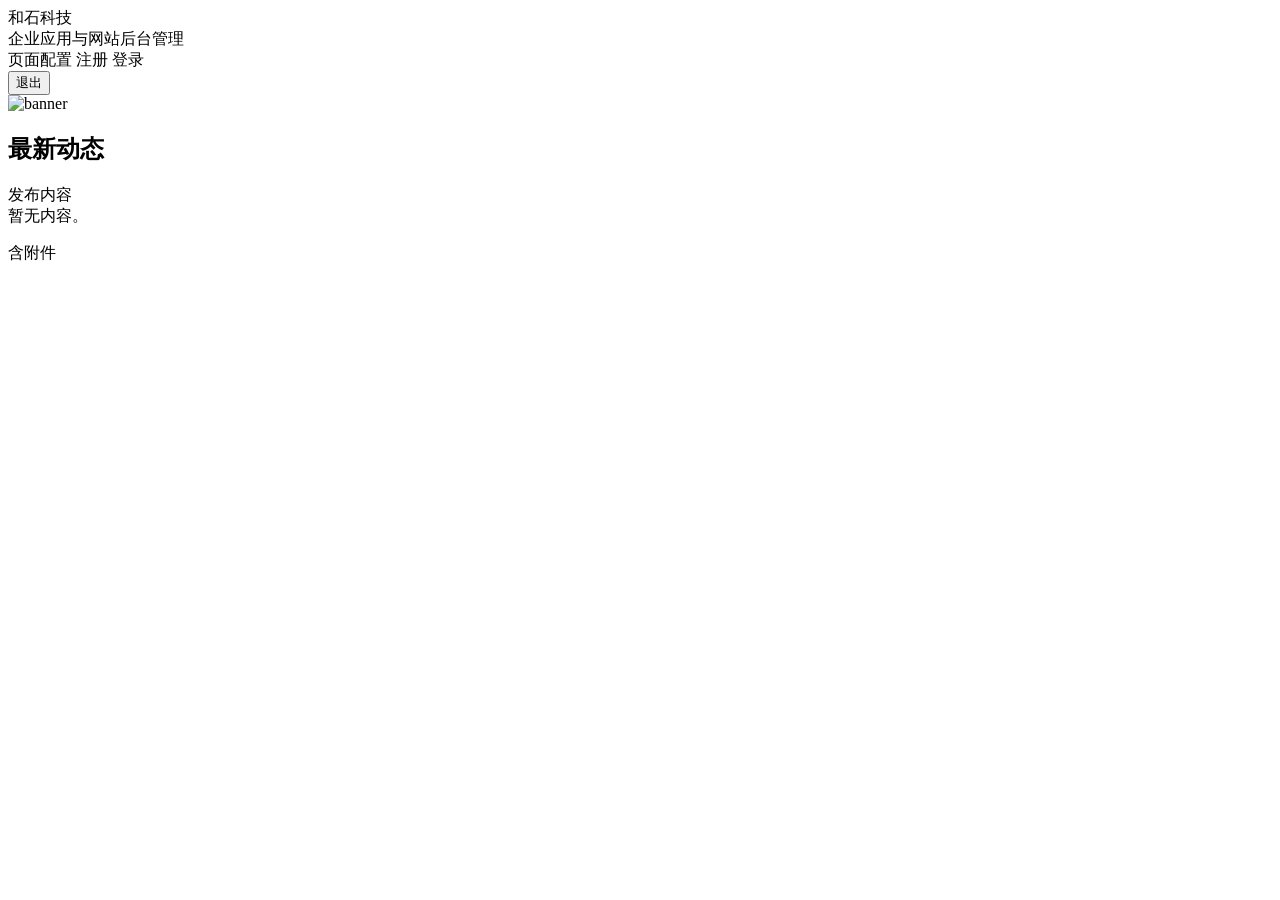
<file: src/main/resources/templates/index.html>
<!DOCTYPE html>
<html lang="zh-CN" xmlns:th="http://www.thymeleaf.org">
<head>
    <meta charset="UTF-8">
    <meta name="viewport" content="width=device-width, initial-scale=1.0">
    <title>和石科技</title>
    <link rel="stylesheet" th:href="@{/css/style.css}">
</head>
<body>
<div class="shell">
    <header class="nav simple-nav">
        <div>
            <div class="brand">和石科技</div>
            <div class="brand-sub">企业应用与网站后台管理</div>
        </div>
        <div class="nav-actions">
            <a th:each="m : ${navMenus}"
               th:href="${m.resolvedUrl}"
               th:attr="target=${m.openInNewWindow ? '_blank' : null},rel=${m.openInNewWindow ? 'noopener noreferrer' : null}"
               th:text="${m.menuName}"></a>
                        <a th:if="${adminUser}" th:href="@{/admin/visual-pages}">页面配置</a>
            <a th:unless="${authenticated}" th:href="@{/register}">注册</a>
            <a th:unless="${authenticated}" th:href="@{/login}">登录</a>
            <form th:if="${authenticated}" th:action="@{/logout}" method="post">
                <button class="link-button" type="submit">退出</button>
            </form>
        </div>
    </header>

    <section class="card simple-hero"
             th:classappend="${homePageConfig.layoutMode.name() == 'CARD'} ? ' layout-card' : (${homePageConfig.layoutMode.name() == 'COMPACT'} ? ' layout-compact' : '')">
        <div th:if="${homePageConfig.bannerImageUrl != null and !#strings.isEmpty(homePageConfig.bannerImageUrl)}" class="hero-banner">
            <img th:src="${homePageConfig.bannerImageUrl}" alt="banner">
        </div>
        <h1 th:text="${homePageConfig.heroTitle != null and !#strings.isEmpty(homePageConfig.heroTitle) ? homePageConfig.heroTitle : '企业官网与后台管理，一套系统完成'}"></h1>
        <p class="lead" th:text="${homePageConfig.heroSubtitle != null and !#strings.isEmpty(homePageConfig.heroSubtitle) ? homePageConfig.heroSubtitle : '支持用户分级、页面权限配置、内容发布与运营管理。'}"></p>
        <div class="hero-actions">
            <a class="primary button-link"
               th:text="${homePageConfig.heroPrimaryButtonText != null and !#strings.isEmpty(homePageConfig.heroPrimaryButtonText) ? homePageConfig.heroPrimaryButtonText : '查看解决方案'}"
               th:href="@{${homePageConfig.heroPrimaryButtonLink != null and !#strings.isEmpty(homePageConfig.heroPrimaryButtonLink) ? homePageConfig.heroPrimaryButtonLink : '/solutions'}}"></a>
            <a class="secondary button-link"
               th:text="${homePageConfig.heroSecondaryButtonText != null and !#strings.isEmpty(homePageConfig.heroSecondaryButtonText) ? homePageConfig.heroSecondaryButtonText : '查看案例'}"
               th:href="@{${homePageConfig.heroSecondaryButtonLink != null and !#strings.isEmpty(homePageConfig.heroSecondaryButtonLink) ? homePageConfig.heroSecondaryButtonLink : '/cases'}}"></a>
        </div>
    </section>

    <section class="grid three compact-grid">
        <div class="metric" th:each="m : ${homeModules}" th:if="${m.enabled}">
            <strong th:text="${m.title}"></strong>
            <span th:text="${m.content}"></span>
            <a th:if="${m.buttonLink != null and !#strings.isEmpty(m.buttonLink)}"
               class="text-link" th:href="@{${m.buttonLink}}"
               th:text="${m.buttonText != null and !#strings.isEmpty(m.buttonText) ? m.buttonText : '查看'}"></a>
        </div>
    </section>

    <section class="card newsroom">
        <div class="section-head">
            <h2>最新动态</h2>
            <a class="secondary button-link" th:if="${canAccessArticleCreate}" th:href="@{/articles/new}">发布内容</a>
        </div>
        <div class="empty" th:if="${articles.isEmpty()}">暂无内容。</div>
        <div class="article-list" th:unless="${articles.isEmpty()}">
            <a class="article-item" th:each="article : ${articles}" th:href="@{'/articles/' + ${article.id}}">
                <div class="article-top">
                    <strong th:text="${article.title}"></strong>
                    <span th:text="${#temporals.format(article.createdAt, 'yyyy-MM-dd HH:mm')}"></span>
                </div>
                <p th:text="${#strings.abbreviate(article.content, 120)}"></p>
                <div class="article-meta">
                    <span th:text="${article.author.displayName}"></span>
                    <span th:if="${article.attachmentPath != null}">含附件</span>
                </div>
            </a>
        </div>
    </section>
</div>
</body>
</html>
</file>
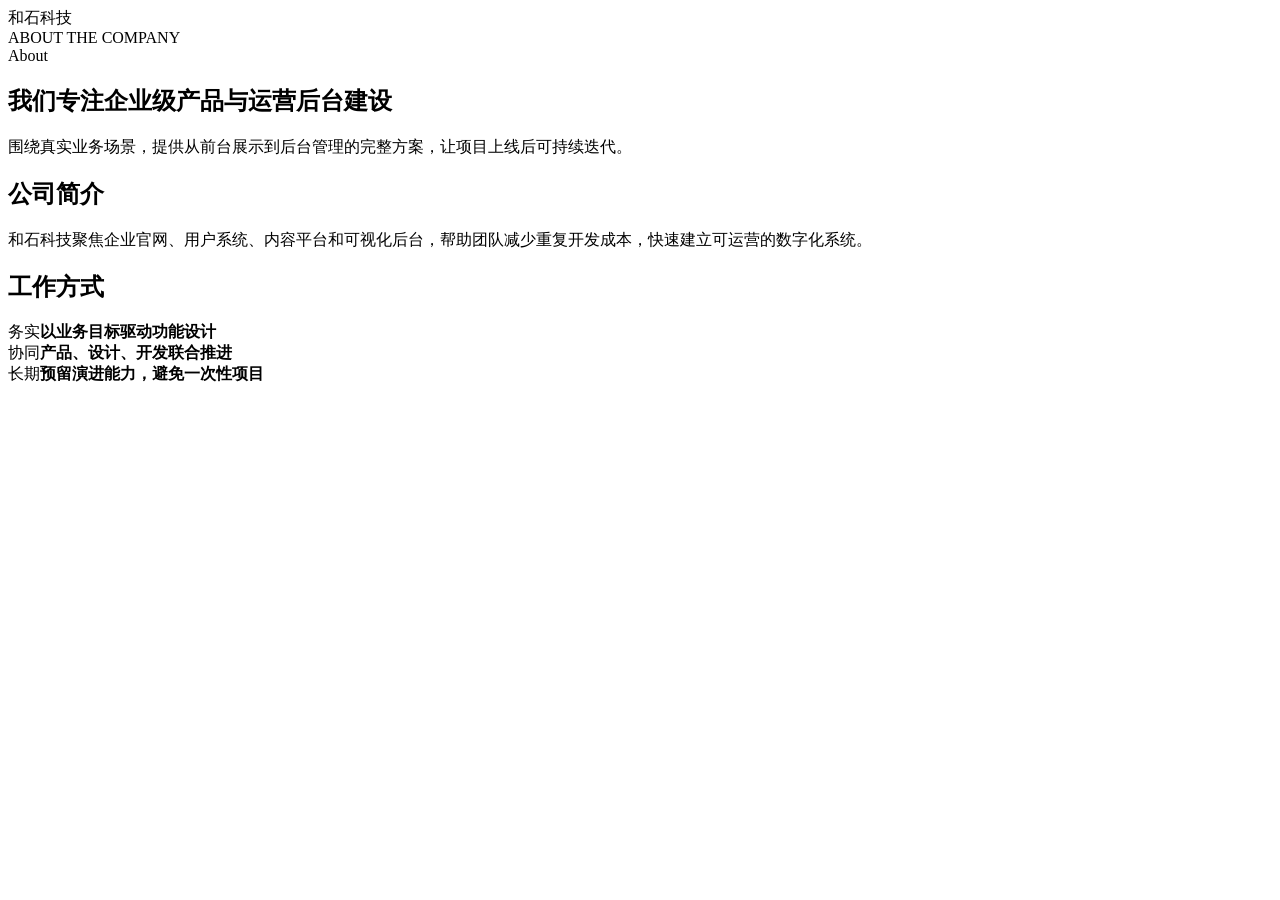
<file: src/main/resources/templates/about.html>
<!DOCTYPE html>
<html lang="zh-CN" xmlns:th="http://www.thymeleaf.org">
<head>
    <meta charset="UTF-8">
    <meta name="viewport" content="width=device-width, initial-scale=1.0">
    <title>关于我们 - 和石科技</title>
    <link rel="stylesheet" th:href="@{/css/style.css}">
</head>
<body>
<div class="page-glow page-glow-one"></div>
<div class="page-glow page-glow-two"></div>
<div class="shell">
    <header class="nav">
        <div>
            <div class="brand">和石科技</div>
            <div class="brand-sub">ABOUT THE COMPANY</div>
        </div>
        <div class="nav-actions">
            <a th:each="m : ${navMenus}"
               th:href="${m.resolvedUrl}"
               th:attr="target=${m.openInNewWindow ? '_blank' : null},rel=${m.openInNewWindow ? 'noopener noreferrer' : null}"
               th:text="${m.menuName}"></a>
        </div>
    </header>

    <section class="page-hero">
        <div class="eyebrow">About</div>
        <h1 th:text="${currentPageConfig != null and currentPageConfig.heroTitle != null and !#strings.isEmpty(currentPageConfig.heroTitle) ? currentPageConfig.heroTitle : '我们专注企业级产品与运营后台建设'}">我们专注企业级产品与运营后台建设</h1>
        <p class="lead" th:text="${currentPageConfig != null and currentPageConfig.heroSubtitle != null and !#strings.isEmpty(currentPageConfig.heroSubtitle) ? currentPageConfig.heroSubtitle : '围绕真实业务场景，提供从前台展示到后台管理的完整方案，让项目上线后可持续迭代。'}">围绕真实业务场景，提供从前台展示到后台管理的完整方案，让项目上线后可持续迭代。</p>
    </section>

    <section class="grid two">
        <div class="card">
            <h2>公司简介</h2>
            <p class="copy">和石科技聚焦企业官网、用户系统、内容平台和可视化后台，帮助团队减少重复开发成本，快速建立可运营的数字化系统。</p>
        </div>
        <div class="card">
            <h2>工作方式</h2>
            <div class="list feature-list">
                <div><span>务实</span><strong>以业务目标驱动功能设计</strong></div>
                <div><span>协同</span><strong>产品、设计、开发联合推进</strong></div>
                <div><span>长期</span><strong>预留演进能力，避免一次性项目</strong></div>
            </div>
        </div>
    </section>
</div>
</body>
</html>
</file>
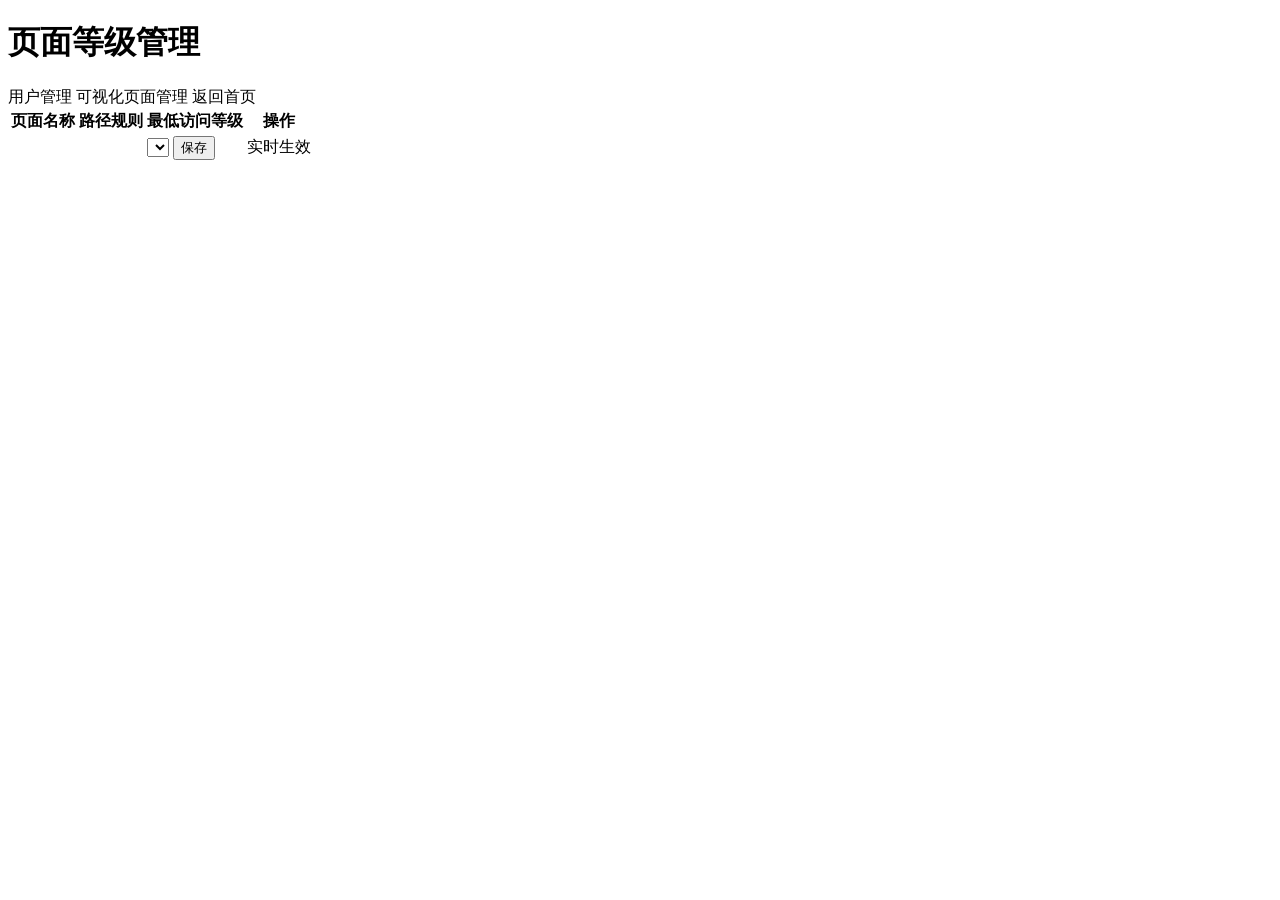
<file: src/main/resources/templates/admin-page-permissions.html>
<!DOCTYPE html>
<html lang="zh-CN" xmlns:th="http://www.thymeleaf.org">
<head>
    <meta charset="UTF-8">
    <meta name="viewport" content="width=device-width, initial-scale=1.0">
    <title>页面等级管理</title>
    <link rel="stylesheet" th:href="@{/css/style.css}">
</head>
<body>
<div class="shell">
    <div class="card">
        <div class="section-head">
            <h1>页面等级管理</h1>
            <div>
                <a class="text-link" th:href="@{/admin/visual-pages(tab='permission')}">用户管理</a>
                <a class="text-link" th:href="@{/admin/visual-pages}">可视化页面管理</a>
                <a class="text-link" th:href="@{/}">返回首页</a>
            </div>
        </div>
        <div class="admin-list-wrap">
            <table class="admin-list-table">
                <thead>
                <tr>
                    <th>页面名称</th>
                    <th>路径规则</th>
                    <th>最低访问等级</th>
                    <th>操作</th>
                </tr>
                </thead>
                <tbody>
                <tr th:each="page : ${pages}">
                    <td th:text="${page.pageName}"></td>
                    <td><code th:text="${page.pathPattern}"></code></td>
                    <td>
                        <form class="admin-inline-form" th:action="@{'/admin/page-permissions/' + ${page.id}}" method="post">
                            <select name="requiredLevel">
                                <option th:each="level : ${allLevels}"
                                        th:value="${level.name()}"
                                        th:selected="${level == page.requiredLevel}"
                                        th:text="${level.name() + ' - ' + level.label}">
                                </option>
                            </select>
                            <button class="primary" type="submit">保存</button>
                        </form>
                    </td>
                    <td><span class="muted">实时生效</span></td>
                </tr>
                </tbody>
            </table>
        </div>
    </div>
</div>
</body>
</html>
</file>
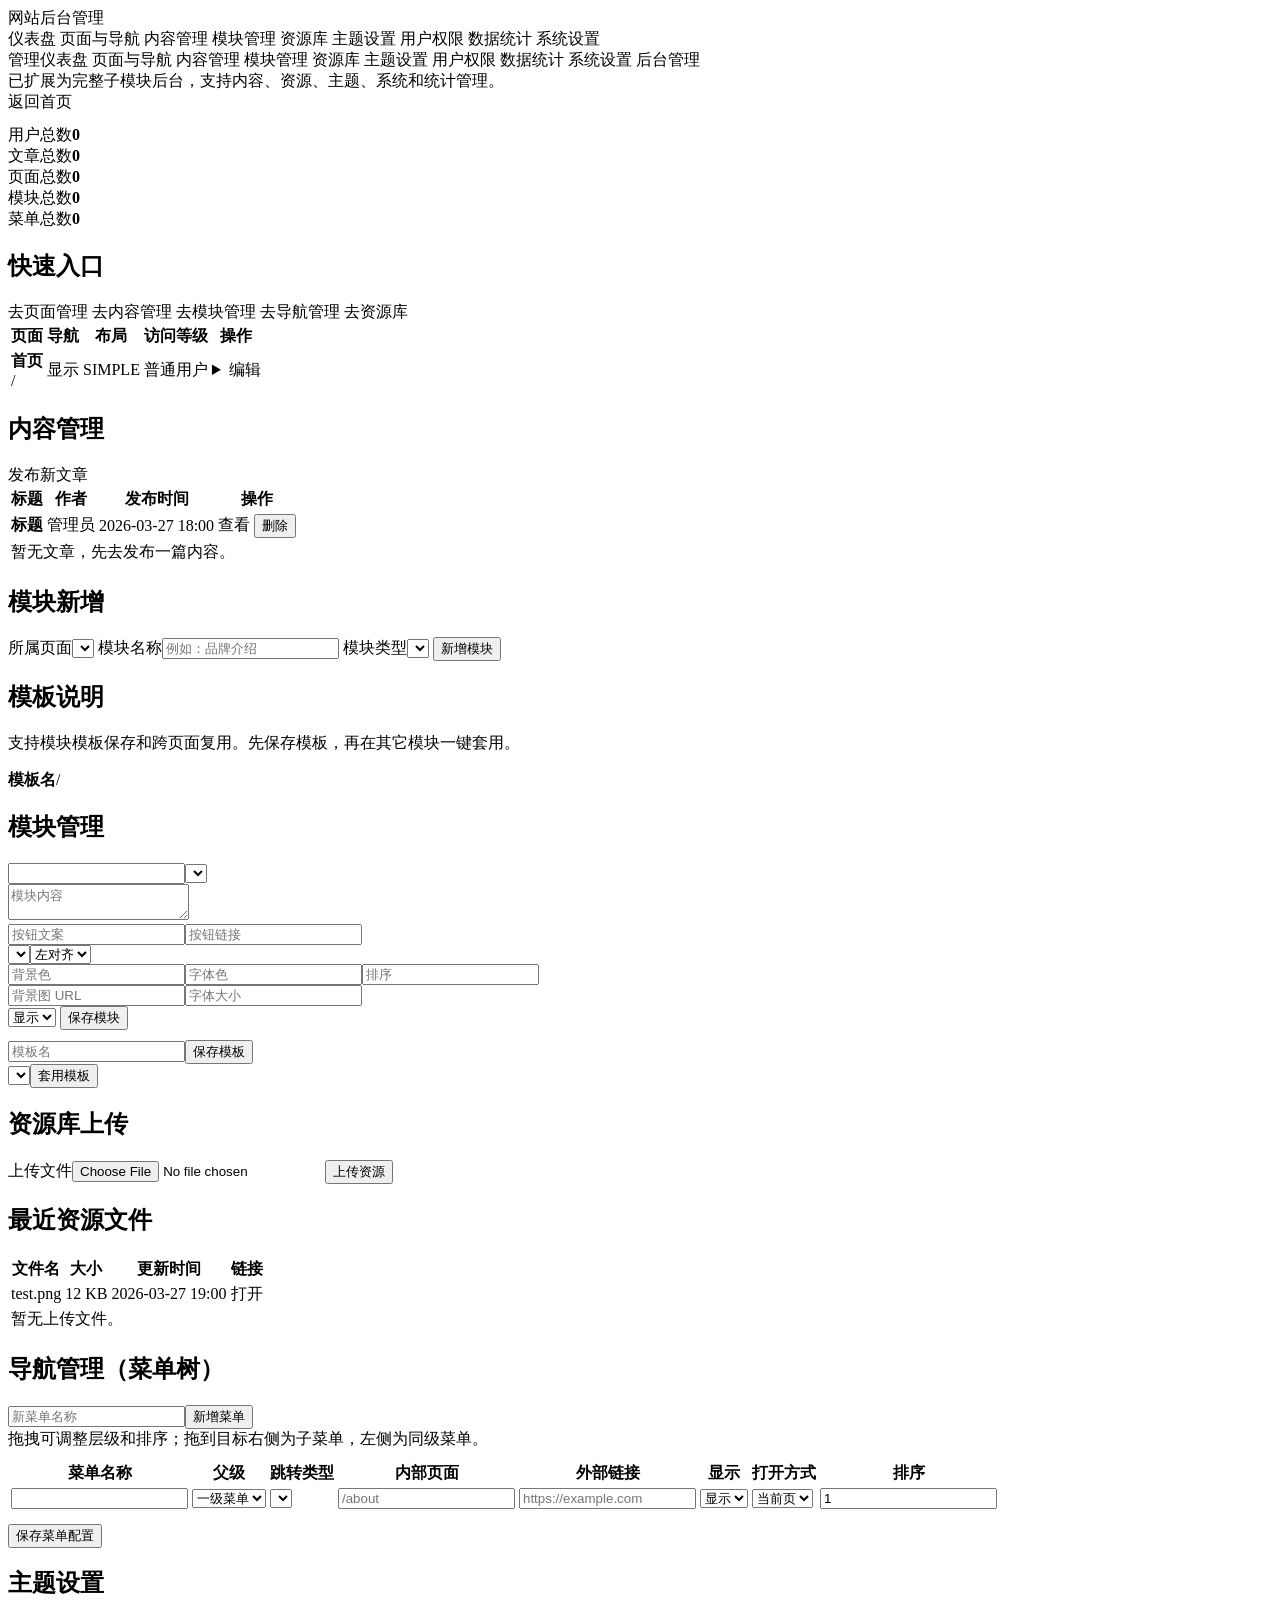
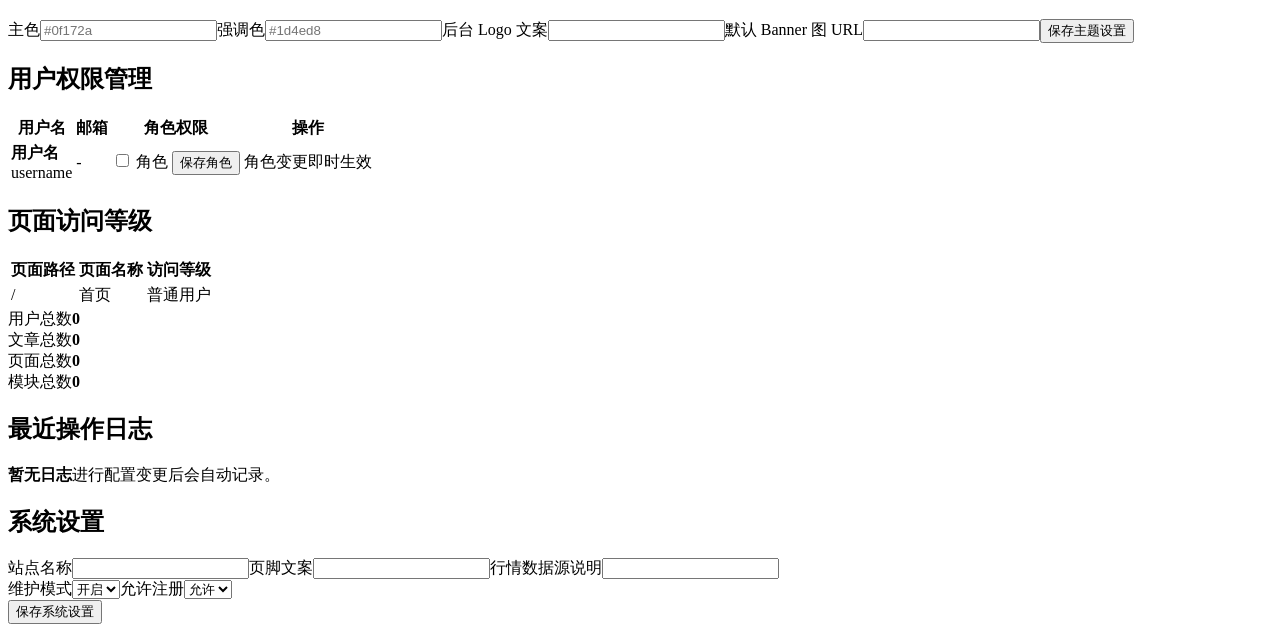
<file: src/main/resources/templates/admin-visual-pages.html>
<!DOCTYPE html>
<html lang="zh-CN" xmlns:th="http://www.thymeleaf.org">
<head>
    <meta charset="UTF-8">
    <meta name="viewport" content="width=device-width, initial-scale=1.0">
    <title>后台管理工作台</title>
    <link rel="stylesheet" th:href="@{/css/style.css}">
</head>
<body class="admin-proto-body">
<div class="admin-proto-shell">
    <aside class="admin-proto-sidebar">
        <div class="admin-proto-logo" th:text="${settingMap['theme.logoText'] != null and !#strings.isEmpty(settingMap['theme.logoText']) ? settingMap['theme.logoText'] : '网站后台管理'}">网站后台管理</div>
        <div class="admin-proto-menu">
            <a class="item" th:classappend="${activeTab == 'dashboard'} ? ' active'" th:href="@{/admin/visual-pages(tab='dashboard')}">仪表盘</a>
            <a class="item" th:classappend="${activeTab == 'page'} ? ' active'" th:href="@{/admin/visual-pages(tab='page')}">页面与导航</a>
            <a class="item" th:classappend="${activeTab == 'content'} ? ' active'" th:href="@{/admin/visual-pages(tab='content')}">内容管理</a>
            <a class="item" th:classappend="${activeTab == 'module'} ? ' active'" th:href="@{/admin/visual-pages(tab='module')}">模块管理</a>
            <a class="item" th:classappend="${activeTab == 'assets'} ? ' active'" th:href="@{/admin/visual-pages(tab='assets')}">资源库</a>
            <a class="item" th:classappend="${activeTab == 'theme'} ? ' active'" th:href="@{/admin/visual-pages(tab='theme')}">主题设置</a>
            <a class="item" th:classappend="${activeTab == 'permission'} ? ' active'" th:href="@{/admin/visual-pages(tab='permission')}">用户权限</a>
            <a class="item" th:classappend="${activeTab == 'stats'} ? ' active'" th:href="@{/admin/visual-pages(tab='stats')}">数据统计</a>
            <a class="item" th:classappend="${activeTab == 'system'} ? ' active'" th:href="@{/admin/visual-pages(tab='system')}">系统设置</a>
        </div>
    </aside>

    <main class="admin-proto-main">
        <header class="admin-proto-header">
            <div>
                <div class="title" th:switch="${activeTab}">
                    <span th:case="'dashboard'">管理仪表盘</span>
                    <span th:case="'page'">页面与导航</span>
                    <span th:case="'content'">内容管理</span>
                    <span th:case="'module'">模块管理</span>
                    <span th:case="'assets'">资源库</span>
                    <span th:case="'theme'">主题设置</span>
                    <span th:case="'permission'">用户权限</span>
                    <span th:case="'stats'">数据统计</span>
                    <span th:case="'system'">系统设置</span>
                    <span th:case="*">后台管理</span>
                </div>
                <div class="desc">已扩展为完整子模块后台，支持内容、资源、主题、系统和统计管理。</div>
            </div>
            <div class="admin-proto-header-actions">
                
                <a class="secondary button-link" th:href="@{/}">返回首页</a>
            </div>
        </header>

        <div class="notice" th:if="${successMessage}" th:text="${successMessage}"></div>
        <div class="error" th:if="${errorMessage}" th:text="${errorMessage}" style="margin-top: 12px;"></div>

        <section th:if="${activeTab == 'dashboard'}">
            <div class="dashboard-grid">
                <div class="dashboard-metric"><span>用户总数</span><strong th:text="${metricUserCount}">0</strong></div>
                <div class="dashboard-metric"><span>文章总数</span><strong th:text="${metricArticleCount}">0</strong></div>
                <div class="dashboard-metric"><span>页面总数</span><strong th:text="${metricPageCount}">0</strong></div>
                <div class="dashboard-metric"><span>模块总数</span><strong th:text="${metricModuleCount}">0</strong></div>
                <div class="dashboard-metric"><span>菜单总数</span><strong th:text="${metricMenuCount}">0</strong></div>
            </div>
            <section class="card admin-light-card" style="margin-top:16px;">
                <div class="section-head"><h2>快速入口</h2></div>
                <div class="dashboard-quick-links">
                    <a class="secondary button-link" th:href="@{/admin/visual-pages(tab='page')}">去页面管理</a>
                    <a class="secondary button-link" th:href="@{/admin/visual-pages(tab='content')}">去内容管理</a>
                    <a class="secondary button-link" th:href="@{/admin/visual-pages(tab='module')}">去模块管理</a>
                    <a class="secondary button-link" th:href="@{/admin/visual-pages(tab='page')}">去导航管理</a>
                    <a class="secondary button-link" th:href="@{/admin/visual-pages(tab='assets')}">去资源库</a>
                </div>
            </section>
        </section>

        <section th:if="${activeTab == 'page'}">
            <div class="admin-list-wrap">
                <table class="admin-list-table">
                    <thead><tr><th>页面</th><th>导航</th><th>布局</th><th>访问等级</th><th>操作</th></tr></thead>
                    <tbody>
                    <tr th:each="p : ${pages}">
                        <td><strong th:text="${p.pageName}">首页</strong><div class="muted" th:text="${p.routePath}">/</div></td>
                        <td th:text="${p.navVisible ? '显示' : '隐藏'}">显示</td>
                        <td th:text="${p.layoutMode}">SIMPLE</td>
                        <td th:text="${pageLevelByPath[p.routePath] != null ? pageLevelByPath[p.routePath].label : '普通用户'}">普通用户</td>
                        <td>
                            <details>
                                <summary>编辑</summary>
                                <form class="auth-form js-submit-lock" th:action="@{'/admin/visual-pages/' + ${p.id}}" method="post" style="margin-top:10px;">
                                    <input type="text" name="pageName" th:value="${p.pageName}" required>
                                    <div class="grid two" style="margin:0;">
                                        <label>导航排序<input type="number" name="navOrder" th:value="${p.navOrder}"></label>
                                        <label>布局模式
                                            <select name="layoutMode"><option th:each="lm : ${allLayoutModes}" th:value="${lm.name()}" th:selected="${p.layoutMode == lm}" th:text="${lm.name()}"></option></select>
                                        </label>
                                    </div>
                                    <div class="grid two" style="margin:0;">
                                        <label>导航显示<select name="navVisible"><option value="true" th:selected="${p.navVisible}">显示</option><option value="false" th:selected="${!p.navVisible}">隐藏</option></select></label>
                                        <label>页面启用<select name="enabled"><option value="true" th:selected="${p.enabled}">启用</option><option value="false" th:selected="${!p.enabled}">停用</option></select></label>
                                    </div>
                                    <label>访问等级<select name="requiredLevel"><option th:each="lv : ${allLevels}" th:value="${lv.name()}" th:selected="${pageLevelByPath[p.routePath] != null and pageLevelByPath[p.routePath] == lv}" th:text="${lv.label}"></option></select></label>
                                    <label>Banner 标题<input type="text" name="heroTitle" th:value="${p.heroTitle}"></label>
                                    <label>Banner 副标题<textarea name="heroSubtitle" rows="2" th:text="${p.heroSubtitle}"></textarea></label>
                                    <label>Banner 图<input type="text" name="bannerImageUrl" th:value="${p.bannerImageUrl}"></label>
                                    <div class="grid two" style="margin:0;"><input type="text" name="heroPrimaryButtonText" th:value="${p.heroPrimaryButtonText}" placeholder="主按钮文案"><input type="text" name="heroPrimaryButtonLink" th:value="${p.heroPrimaryButtonLink}" placeholder="主按钮链接"></div>
                                    <div class="grid two" style="margin:0;"><input type="text" name="heroSecondaryButtonText" th:value="${p.heroSecondaryButtonText}" placeholder="次按钮文案"><input type="text" name="heroSecondaryButtonLink" th:value="${p.heroSecondaryButtonLink}" placeholder="次按钮链接"></div>
                                    <div class="button-row" style="margin-top:10px;"><button class="primary" type="submit">保存页面配置</button><button class="secondary" type="submit" formaction="#" th:formaction="@{'/admin/visual-pages/' + ${p.id} + '/rollback-latest'}">回滚最近快照</button></div>
                                </form>
                            </details>
                        </td>
                    </tr>
                    </tbody>
                </table>
            </div>
        </section>

        <section th:if="${activeTab == 'content'}">
            <section class="card admin-light-card">
                <div class="section-head"><h2>内容管理</h2><a class="primary button-link" th:href="@{/articles/new}">发布新文章</a></div>
                <div class="admin-list-wrap">
                    <table class="admin-list-table">
                        <thead><tr><th>标题</th><th>作者</th><th>发布时间</th><th>操作</th></tr></thead>
                        <tbody>
                        <tr th:each="article : ${articles}">
                            <td><strong th:text="${article.title}">标题</strong></td>
                            <td th:text="${article.author != null ? article.author.displayName : '-'}">管理员</td>
                            <td th:text="${#temporals.format(article.createdAt, 'yyyy-MM-dd HH:mm')}">2026-03-27 18:00</td>
                            <td>
                                <a class="secondary button-link" th:href="@{'/articles/' + ${article.id}}" target="_blank">查看</a>
                                <form class="admin-inline-form js-submit-lock" th:action="@{'/admin/articles/' + ${article.id} + '/delete'}" method="post" style="display:inline-flex;"><button class="secondary danger-btn" type="submit" onclick="return confirm('确认删除这篇文章吗？')">删除</button></form>
                            </td>
                        </tr>
                        <tr th:if="${#lists.isEmpty(articles)}"><td colspan="4" class="muted">暂无文章，先去发布一篇内容。</td></tr>
                        </tbody>
                    </table>
                </div>
            </section>
        </section>

        <section th:if="${activeTab == 'module'}">
            <section class="admin-proto-grid">
                <div class="admin-proto-card">
                    <h2>模块新增</h2>
                    <form class="auth-form js-submit-lock" th:action="@{/admin/modules/create}" method="post">
                        <label>所属页面<select name="pagePath"><option th:each="p : ${pages}" th:value="${p.routePath}" th:text="${p.pageName + ' (' + p.routePath + ')'}"></option></select></label>
                        <label>模块名称<input type="text" name="title" placeholder="例如：品牌介绍"></label>
                        <label>模块类型<select name="moduleType"><option th:each="mt : ${allModuleTypes}" th:value="${mt.name()}" th:text="${mt.label}"></option></select></label>
                        <button class="primary" type="submit">新增模块</button>
                    </form>
                </div>
                <div class="admin-proto-card">
                    <h2>模板说明</h2>
                    <p class="muted">支持模块模板保存和跨页面复用。先保存模板，再在其它模块一键套用。</p>
                    <div class="list"><div th:each="t : ${moduleTemplates}"><strong th:text="${t.templateName}">模板名</strong><span th:text="${t.pagePath}">/</span></div></div>
                </div>
            </section>
            <section class="card admin-light-card" style="margin-top:16px;">
                <div class="section-head"><h2>模块管理</h2></div>
                <div class="module-config-list">
                    <div class="module-config-card" th:each="m : ${allModules}">
                        <div class="section-head"><strong th:text="${m.title + ' (' + m.pagePath + ')'}"></strong><span class="badge" th:text="${m.enabled ? '已启用' : '未启用'}"></span></div>
                        <form class="auth-form js-submit-lock" th:action="@{'/admin/modules/' + ${m.id} + '/advanced'}" method="post">
                            <div class="grid two" style="margin:0;"><input type="text" name="title" th:value="${m.title}" required><select name="moduleType"><option th:each="mt : ${allModuleTypes}" th:value="${mt.name()}" th:selected="${m.moduleType == mt}" th:text="${mt.label}"></option></select></div>
                            <textarea name="content" rows="2" th:text="${m.content}" placeholder="模块内容"></textarea>
                            <div class="grid two" style="margin:0;"><input type="text" name="buttonText" th:value="${m.buttonText}" placeholder="按钮文案"><input type="text" name="buttonLink" th:value="${m.buttonLink}" placeholder="按钮链接"></div>
                            <div class="grid two" style="margin:0;"><select name="dataSourceType"><option th:each="ds : ${allDataSourceTypes}" th:value="${ds.name()}" th:selected="${m.dataSourceType == ds}" th:text="${ds.label}"></option></select><select name="textAlign"><option value="left" th:selected="${m.textAlign == 'left'}">左对齐</option><option value="center" th:selected="${m.textAlign == 'center'}">居中</option><option value="right" th:selected="${m.textAlign == 'right'}">右对齐</option></select></div>
                            <div class="grid three" style="margin:0;"><input type="text" name="backgroundColor" th:value="${m.backgroundColor}" placeholder="背景色"><input type="text" name="fontColor" th:value="${m.fontColor}" placeholder="字体色"><input type="number" name="sortOrder" min="1" th:value="${m.sortOrder}" placeholder="排序"></div>
                            <div class="grid two" style="margin:0;"><input type="text" name="backgroundImageUrl" th:value="${m.backgroundImageUrl}" placeholder="背景图 URL"><input type="text" name="fontSize" th:value="${m.fontSize}" placeholder="字体大小"></div>
                            <select name="enabled"><option value="true" th:selected="${m.enabled}">显示</option><option value="false" th:selected="${!m.enabled}">隐藏</option></select>
                            <button class="primary" type="submit">保存模块</button>
                        </form>
                        <div class="grid two" style="margin-top:10px;">
                            <form class="js-submit-lock" th:action="@{'/admin/modules/' + ${m.id} + '/save-template'}" method="post"><input type="text" name="templateName" th:value="${m.templateName}" placeholder="模板名"><button class="secondary" type="submit">保存模板</button></form>
                            <form class="js-submit-lock" th:action="@{'/admin/modules/' + ${m.id} + '/apply-template'}" method="post"><select name="sourceTemplateId"><option th:each="t : ${moduleTemplates}" th:value="${t.id}" th:text="${t.templateName + ' / ' + t.pagePath}"></option></select><button class="secondary" type="submit">套用模板</button></form>
                        </div>
                    </div>
                </div>
            </section>
        </section>

        <section th:if="${activeTab == 'assets'}">
            <section class="card admin-light-card"><div class="section-head"><h2>资源库上传</h2></div><form class="auth-form js-submit-lock" th:action="@{/admin/resources/upload}" method="post" enctype="multipart/form-data"><label>上传文件<input type="file" name="file" required></label><button class="primary" type="submit">上传资源</button></form></section>
            <section class="card admin-light-card" style="margin-top:16px;">
                <div class="section-head"><h2>最近资源文件</h2></div>
                <div class="admin-list-wrap">
                    <table class="admin-list-table"><thead><tr><th>文件名</th><th>大小</th><th>更新时间</th><th>链接</th></tr></thead><tbody>
                        <tr th:each="f : ${assetFiles}"><td th:text="${f.name}">test.png</td><td th:text="${f.sizeKb + ' KB'}">12 KB</td><td th:text="${#temporals.format(f.modifiedAt, 'yyyy-MM-dd HH:mm')}">2026-03-27 19:00</td><td><a class="secondary button-link" th:href="${f.url}" target="_blank">打开</a></td></tr>
                        <tr th:if="${#lists.isEmpty(assetFiles)}"><td colspan="4" class="muted">暂无上传文件。</td></tr>
                    </tbody></table>
                </div>
            </section>
        </section>

        <section th:if="${activeTab == 'page'}">
            <section class="card admin-light-card" style="margin-top:16px;">
                <div class="head"><h2>导航管理（菜单树）</h2><form class="admin-inline-form js-submit-lock" th:action="@{/admin/menus/create}" method="post"><input type="text" name="menuName" placeholder="新菜单名称"><button class="primary" type="submit">新增菜单</button></form></div>
                <form id="menuBatchForm" class="js-submit-lock" th:action="@{/admin/menus/batch}" method="post">
                    <div class="muted">拖拽可调整层级和排序；拖到目标右侧为子菜单，左侧为同级菜单。</div>
                    <div class="admin-list-wrap" style="margin-top:10px;">
                        <table class="admin-list-table"><thead><tr><th>菜单名称</th><th>父级</th><th>跳转类型</th><th>内部页面</th><th>外部链接</th><th>显示</th><th>打开方式</th><th>排序</th></tr></thead><tbody id="menuTbody">
                            <tr th:each="m : ${menuItems}" class="menu-row" draggable="true" th:attr="data-id=${m.id}">
                                <td><input type="hidden" name="menuId" th:value="${m.id}"><input type="text" name="menuName" th:value="${m.menuName}" required></td>
                                <td><select class="menu-parent-select" name="parentId"><option value="0" th:selected="${m.parentId == null}">一级菜单</option><option th:each="p : ${menuItems}" th:if="${p.id != m.id}" th:value="${p.id}" th:selected="${m.parentId == p.id}" th:text="${p.menuName}"></option></select></td>
                                <td><select name="linkType"><option th:each="linkTypeItem : ${allLinkTypes}" th:value="${linkTypeItem.name()}" th:selected="${m.linkType == linkTypeItem}" th:text="${linkTypeItem.label}"></option></select></td>
                                <td><input type="text" name="internalPath" th:value="${m.internalPath}" placeholder="/about"></td>
                                <td><input type="text" name="externalUrl" th:value="${m.externalUrl}" placeholder="https://example.com"></td>
                                <td><select name="visible"><option value="true" th:selected="${m.visible}">显示</option><option value="false" th:selected="${!m.visible}">隐藏</option></select></td>
                                <td><select name="openInNewWindow"><option value="false" th:selected="${!m.openInNewWindow}">当前页</option><option value="true" th:selected="${m.openInNewWindow}">新窗口</option></select></td>
                                <td><input class="menu-sort-input" type="number" name="sortOrder" min="1" th:value="${m.sortOrder}"></td>
                            </tr>
                        </tbody></table>
                    </div>
                    <div class="button-row" style="margin-top:12px;"><button class="primary" type="submit">保存菜单配置</button></div>
                </form>
            </section>
        </section>

        <section th:if="${activeTab == 'theme'}"><section class="card admin-light-card"><div class="section-head"><h2>主题设置</h2></div><form class="auth-form js-submit-lock" th:action="@{/admin/theme/save}" method="post"><label>主色<input type="text" name="primaryColor" th:value="${settingMap['theme.primaryColor']}" placeholder="#0f172a"></label><label>强调色<input type="text" name="accentColor" th:value="${settingMap['theme.accentColor']}" placeholder="#1d4ed8"></label><label>后台 Logo 文案<input type="text" name="logoText" th:value="${settingMap['theme.logoText']}"></label><label>默认 Banner 图 URL<input type="text" name="bannerUrl" th:value="${settingMap['theme.bannerUrl']}"></label><button class="primary" type="submit">保存主题设置</button></form></section></section>

        <section th:if="${activeTab == 'permission'}">
            <section class="card admin-light-card">
                <div class="section-head">
                    <h2>用户权限管理</h2>
                </div>
                <div class="admin-list-wrap">
                    <table class="admin-list-table">
                        <thead>
                        <tr>
                            <th>用户名</th>
                            <th>邮箱</th>
                            <th>角色权限</th>
                            <th>操作</th>
                        </tr>
                        </thead>
                        <tbody>
                        <tr th:each="u : ${users}">
                            <td>
                                <strong th:text="${u.displayName != null and !#strings.isEmpty(u.displayName) ? u.displayName : u.username}">用户名</strong>
                                <div class="muted" th:text="${u.username}">username</div>
                            </td>
                            <td th:text="${u.email}">-</td>
                            <td>
                                <form class="admin-inline-form js-submit-lock" th:action="@{'/admin/users/' + ${u.id} + '/roles'}" method="post">
                                    <input type="hidden" name="redirectTab" value="permission">
                                    <label class="admin-check" th:each="role : ${allRoles}">
                                        <input type="checkbox" name="roles" th:value="${role.name()}" th:checked="${u.roles != null and u.roles.contains(role)}">
                                        <span th:text="${role.name() == 'ROLE_ADMIN' ? '管理员' : (role.name() == 'ROLE_EDITOR' ? '编辑' : '普通用户')}">角色</span>
                                    </label>
                                    <button class="secondary" type="submit">保存角色</button>
                                </form>
                            </td>
                            <td>
                                <span class="muted">角色变更即时生效</span>
                            </td>
                        </tr>
                        </tbody>
                    </table>
                </div>
            </section>

            <section class="card admin-light-card" style="margin-top:16px;">
                <div class="section-head">
                    <h2>页面访问等级</h2>
                </div>
                <div class="admin-list-wrap">
                    <table class="admin-list-table">
                        <thead>
                        <tr>
                            <th>页面路径</th>
                            <th>页面名称</th>
                            <th>访问等级</th>
                        </tr>
                        </thead>
                        <tbody>
                        <tr th:each="p : ${pages}">
                            <td th:text="${p.routePath}">/</td>
                            <td th:text="${p.pageName}">首页</td>
                            <td th:text="${pageLevelByPath[p.routePath] != null ? pageLevelByPath[p.routePath].label : '普通用户'}">普通用户</td>
                        </tr>
                        </tbody>
                    </table>
                </div>
            </section>
        </section>

        <section th:if="${activeTab == 'stats'}">
            <section class="dashboard-grid">
                <div class="dashboard-metric"><span>用户总数</span><strong th:text="${metricUserCount}">0</strong></div>
                <div class="dashboard-metric"><span>文章总数</span><strong th:text="${metricArticleCount}">0</strong></div>
                <div class="dashboard-metric"><span>页面总数</span><strong th:text="${metricPageCount}">0</strong></div>
                <div class="dashboard-metric"><span>模块总数</span><strong th:text="${metricModuleCount}">0</strong></div>
            </section>
            <section class="card admin-light-card" style="margin-top:16px;"><div class="section-head"><h2>最近操作日志</h2></div><div class="list"><div th:if="${logs == null or #lists.isEmpty(logs)}"><strong>暂无日志</strong><span>进行配置变更后会自动记录。</span></div><div th:each="log : ${logs}"><strong th:text="${log.action + ' / ' + log.target}"></strong><span th:text="${log.operatorName + ' @ ' + #temporals.format(log.createdAt, 'yyyy-MM-dd HH:mm:ss')}"></span></div></div></section>
        </section>

        <section th:if="${activeTab == 'system'}"><section class="card admin-light-card"><div class="section-head"><h2>系统设置</h2></div><form class="auth-form js-submit-lock" th:action="@{/admin/system/save}" method="post"><label>站点名称<input type="text" name="siteTitle" th:value="${settingMap['system.siteTitle']}"></label><label>页脚文案<input type="text" name="footerText" th:value="${settingMap['system.footerText']}"></label><label>行情数据源说明<input type="text" name="stockDataProvider" th:value="${settingMap['system.stockDataProvider']}"></label><div class="grid two" style="margin:0;"><label>维护模式<select name="maintenanceMode"><option value="true" th:selected="${settingMap['system.maintenanceMode'] == 'true'}">开启</option><option value="false" th:selected="${settingMap['system.maintenanceMode'] != 'true'}">关闭</option></select></label><label>允许注册<select name="allowRegister"><option value="true" th:selected="${settingMap['system.allowRegister'] != 'false'}">允许</option><option value="false" th:selected="${settingMap['system.allowRegister'] == 'false'}">禁止</option></select></label></div><button class="primary" type="submit">保存系统设置</button></form></section></section>
    </main>
</div>

<script>
function bindSubmitLock() {
  document.querySelectorAll(".js-submit-lock").forEach((form) => {
    form.addEventListener("submit", () => {
      form.querySelectorAll('button[type="submit"]').forEach((btn) => {
        btn.disabled = true;
        if (!btn.dataset.oldText) btn.dataset.oldText = btn.textContent;
        btn.textContent = "保存中...";
      });
    });
  });
}

function bindMenuDrag() {
  const tbody = document.getElementById("menuTbody");
  if (!tbody) return;
  let dragging = null;
  tbody.querySelectorAll(".menu-row").forEach((row) => {
    row.addEventListener("dragstart", () => {
      dragging = row;
      row.classList.add("dragging");
    });
    row.addEventListener("dragend", () => {
      row.classList.remove("dragging");
      dragging = null;
      resetMenuOrder();
    });
    row.addEventListener("dragover", (e) => {
      e.preventDefault();
      if (!dragging || dragging === row) return;
      const rect = row.getBoundingClientRect();
      const rightHalf = e.clientX > (rect.left + rect.width * 0.55);
      row.classList.toggle("drag-as-child", rightHalf);
      row.classList.toggle("drag-as-sibling", !rightHalf);
    });
    row.addEventListener("dragleave", () => {
      row.classList.remove("drag-as-child");
      row.classList.remove("drag-as-sibling");
    });
    row.addEventListener("drop", (e) => {
      e.preventDefault();
      if (!dragging || dragging === row) return;
      const rect = row.getBoundingClientRect();
      const rightHalf = e.clientX > (rect.left + rect.width * 0.55);
      row.classList.remove("drag-as-child");
      row.classList.remove("drag-as-sibling");
      if (rightHalf) {
        const targetId = row.dataset.id;
        const parentSelect = dragging.querySelector(".menu-parent-select");
        if (parentSelect) parentSelect.value = targetId;
        row.parentNode.insertBefore(dragging, row.nextSibling);
      } else {
        const parentSelect = dragging.querySelector(".menu-parent-select");
        if (parentSelect) parentSelect.value = "0";
        row.parentNode.insertBefore(dragging, row);
      }
      resetMenuOrder();
    });
  });
}

function resetMenuOrder() {
  document.querySelectorAll("#menuTbody .menu-row").forEach((row, idx) => {
    const sortInput = row.querySelector(".menu-sort-input");
    if (sortInput) sortInput.value = String(idx + 1);
  });
}

bindSubmitLock();
bindMenuDrag();
resetMenuOrder();
</script>
</body>
</html>
</file>
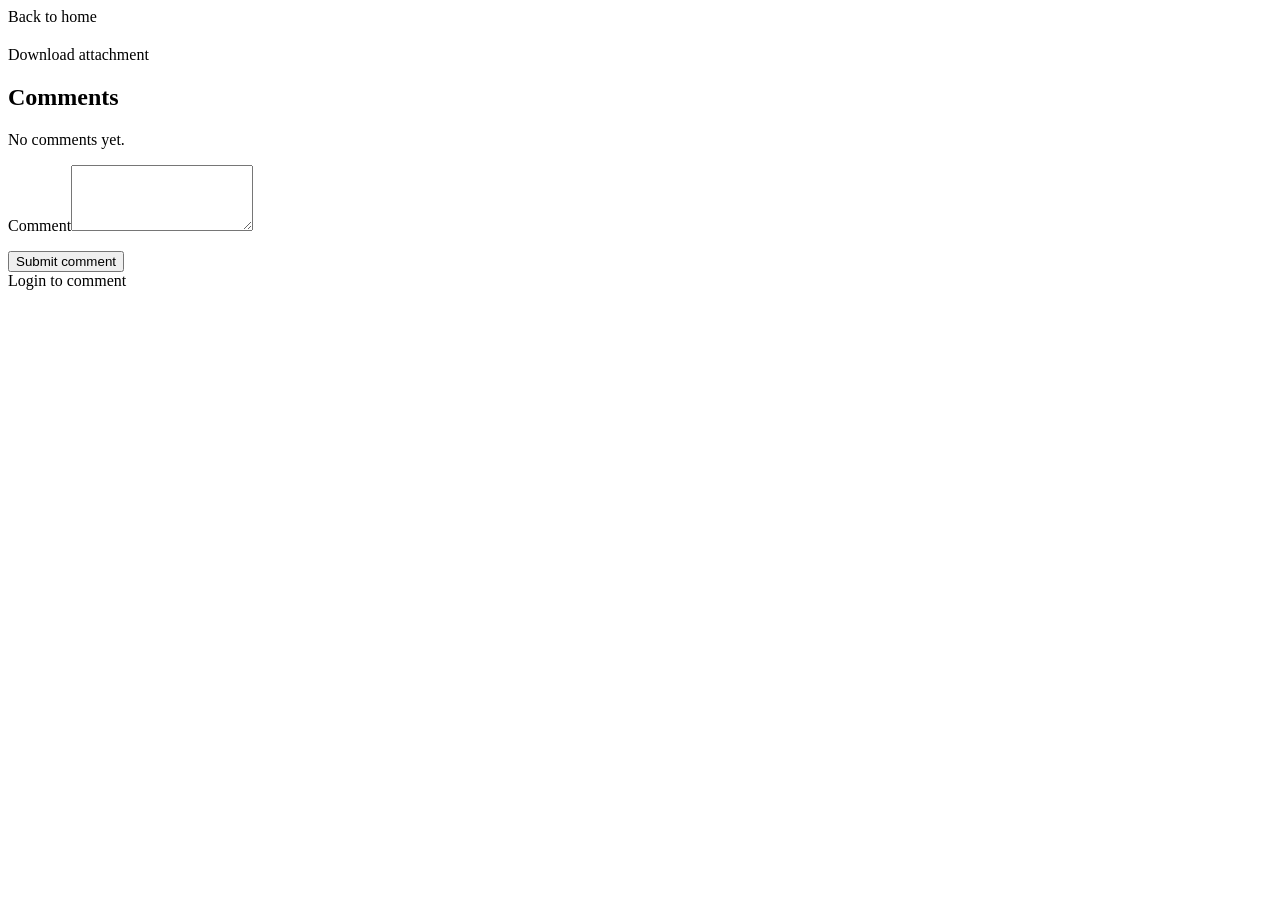
<file: src/main/resources/templates/article-detail.html>
<!DOCTYPE html>
<html lang="en" xmlns:th="http://www.thymeleaf.org">
<head>
    <meta charset="UTF-8">
    <meta name="viewport" content="width=device-width, initial-scale=1.0">
    <title th:text="${article.title}">Article Detail</title>
    <link rel="stylesheet" th:href="@{/css/style.css}">
</head>
<body>
<div class="shell narrow">
    <article class="card article-detail">
        <a class="text-link" th:href="@{/}">Back to home</a>
        <h1 th:text="${article.title}"></h1>
        <p class="muted">
            <span th:text="${article.author.displayName}"></span>
            <span th:text="${#temporals.format(article.createdAt, 'yyyy-MM-dd HH:mm')}"></span>
        </p>
        <div class="article-content" th:text="${article.content}"></div>
        <p th:if="${article.attachmentPath != null}">
            <a class="button-link secondary" th:href="${article.attachmentPath}" target="_blank">Download attachment</a>
        </p>
    </article>

    <section class="card">
        <h2>Comments</h2>
        <div class="empty" th:if="${comments.isEmpty()}">No comments yet.</div>
        <div class="comment-list" th:unless="${comments.isEmpty()}">
            <div class="comment-item" th:each="comment : ${comments}">
                <strong th:text="${comment.author.displayName}"></strong>
                <span th:text="${#temporals.format(comment.createdAt, 'yyyy-MM-dd HH:mm')}"></span>
                <p th:text="${comment.content}"></p>
            </div>
        </div>
        <form th:if="${authenticated}" th:action="@{'/articles/' + ${article.id} + '/comment'}" th:object="${commentForm}" method="post" class="auth-form">
            <label>Comment<textarea th:field="*{content}" rows="4" required></textarea></label>
            <div class="error" th:if="${#fields.hasAnyErrors()}">
                <p th:each="err : ${#fields.errors('*')}" th:text="${err}"></p>
            </div>
            <button class="primary" type="submit">Submit comment</button>
        </form>
        <a class="text-link" th:unless="${authenticated}" th:href="@{/login}">Login to comment</a>
    </section>
</div>
</body>
</html>
</file>
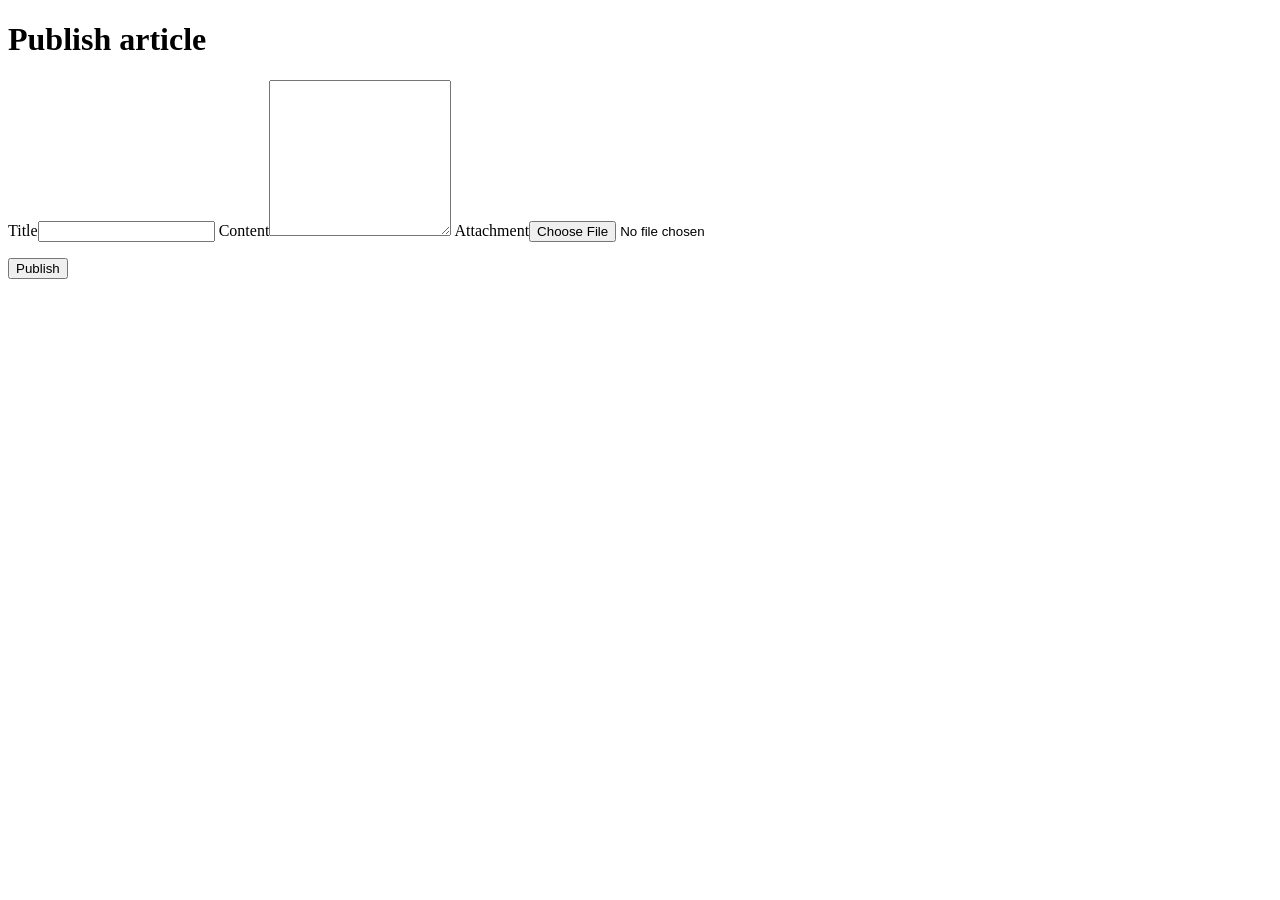
<file: src/main/resources/templates/article-form.html>
<!DOCTYPE html>
<html lang="en" xmlns:th="http://www.thymeleaf.org">
<head>
    <meta charset="UTF-8">
    <meta name="viewport" content="width=device-width, initial-scale=1.0">
    <title>New Article</title>
    <link rel="stylesheet" th:href="@{/css/style.css}">
</head>
<body>
<div class="shell narrow">
    <div class="card">
        <h1>Publish article</h1>
        <form th:action="@{/articles}" th:object="${articleForm}" method="post" enctype="multipart/form-data" class="auth-form">
            <label>Title<input type="text" th:field="*{title}" required></label>
            <label>Content<textarea th:field="*{content}" rows="10" required></textarea></label>
            <label>Attachment<input type="file" name="file"></label>
            <div class="error" th:if="${#fields.hasAnyErrors()}">
                <p th:each="err : ${#fields.errors('*')}" th:text="${err}"></p>
            </div>
            <button class="primary" type="submit">Publish</button>
        </form>
    </div>
</div>
</body>
</html>
</file>
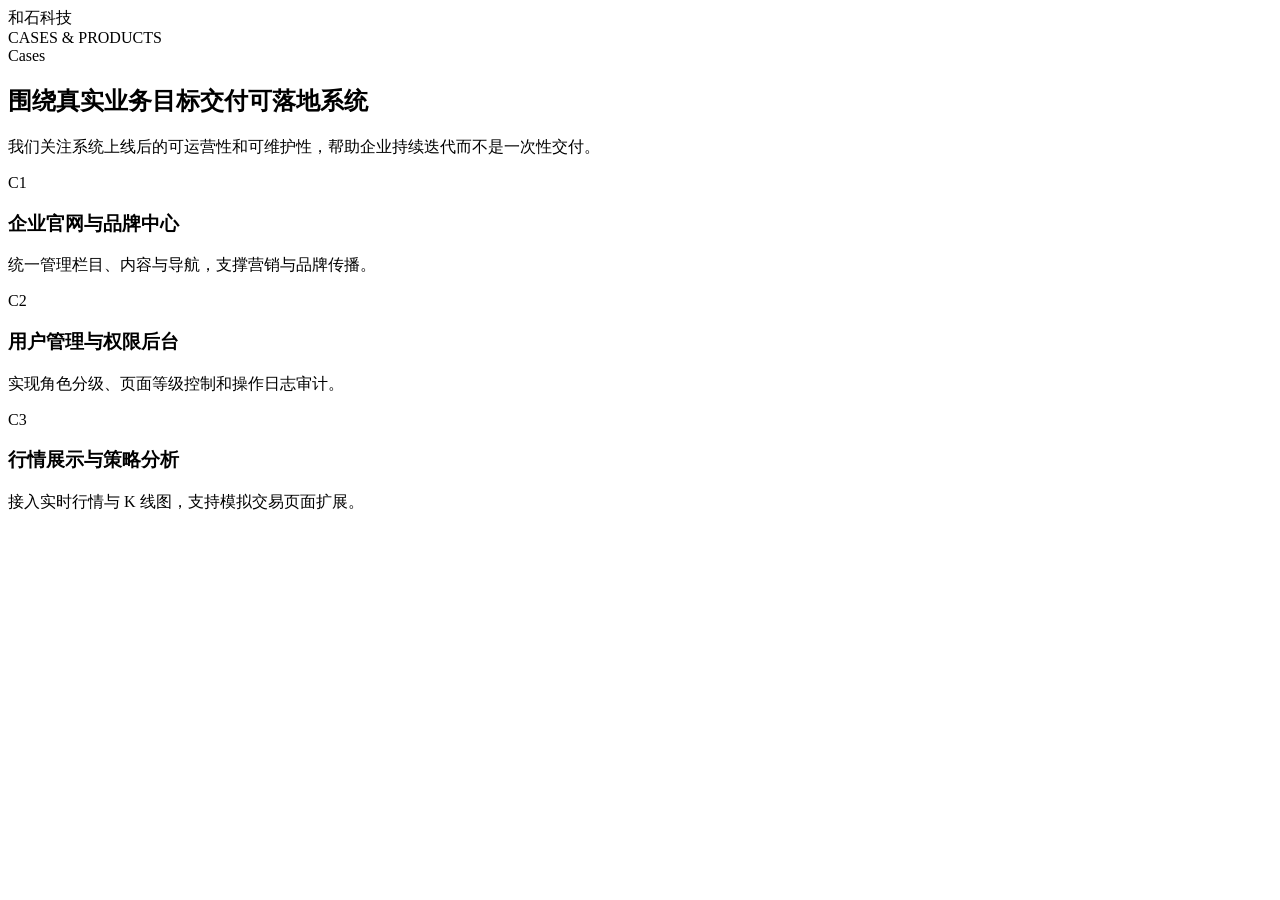
<file: src/main/resources/templates/cases.html>
<!DOCTYPE html>
<html lang="zh-CN" xmlns:th="http://www.thymeleaf.org">
<head>
    <meta charset="UTF-8">
    <meta name="viewport" content="width=device-width, initial-scale=1.0">
    <title>案例展示 - 和石科技</title>
    <link rel="stylesheet" th:href="@{/css/style.css}">
</head>
<body>
<div class="page-glow page-glow-one"></div>
<div class="page-glow page-glow-two"></div>
<div class="shell">
    <header class="nav">
        <div>
            <div class="brand">和石科技</div>
            <div class="brand-sub">CASES & PRODUCTS</div>
        </div>
        <div class="nav-actions">
            <a th:each="m : ${navMenus}"
               th:href="${m.resolvedUrl}"
               th:attr="target=${m.openInNewWindow ? '_blank' : null},rel=${m.openInNewWindow ? 'noopener noreferrer' : null}"
               th:text="${m.menuName}"></a>
        </div>
    </header>

    <section class="page-hero">
        <div class="eyebrow">Cases</div>
        <h1 th:text="${currentPageConfig != null and currentPageConfig.heroTitle != null and !#strings.isEmpty(currentPageConfig.heroTitle) ? currentPageConfig.heroTitle : '围绕真实业务目标交付可落地系统'}">围绕真实业务目标交付可落地系统</h1>
        <p class="lead" th:text="${currentPageConfig != null and currentPageConfig.heroSubtitle != null and !#strings.isEmpty(currentPageConfig.heroSubtitle) ? currentPageConfig.heroSubtitle : '我们关注系统上线后的可运营性和可维护性，帮助企业持续迭代而不是一次性交付。'}">我们关注系统上线后的可运营性和可维护性，帮助企业持续迭代而不是一次性交付。</p>
    </section>

    <section class="grid three">
        <article class="card feature-card">
            <span class="card-index">C1</span>
            <h3>企业官网与品牌中心</h3>
            <p>统一管理栏目、内容与导航，支撑营销与品牌传播。</p>
        </article>
        <article class="card feature-card">
            <span class="card-index">C2</span>
            <h3>用户管理与权限后台</h3>
            <p>实现角色分级、页面等级控制和操作日志审计。</p>
        </article>
        <article class="card feature-card">
            <span class="card-index">C3</span>
            <h3>行情展示与策略分析</h3>
            <p>接入实时行情与 K 线图，支持模拟交易页面扩展。</p>
        </article>
    </section>
</div>
</body>
</html>
</file>
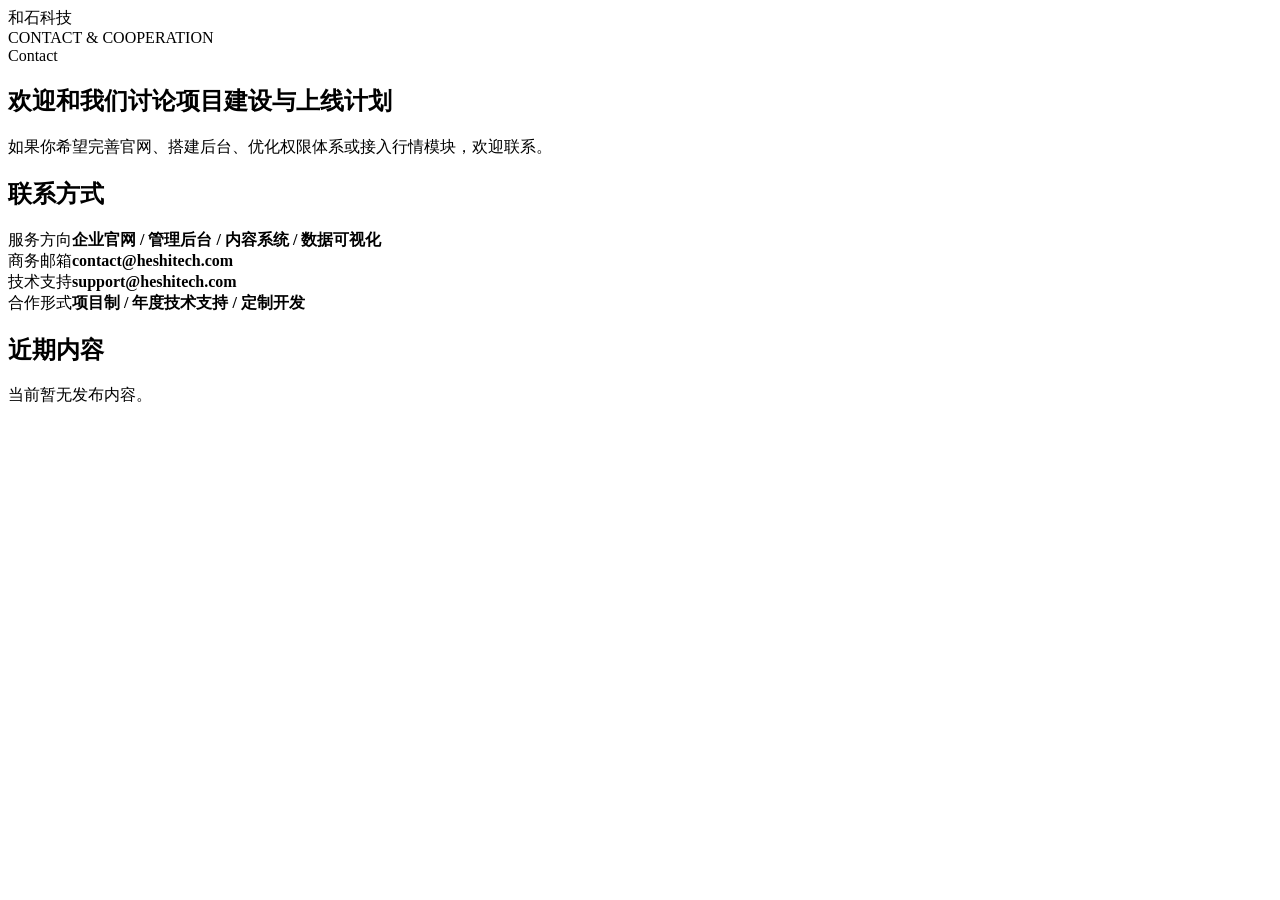
<file: src/main/resources/templates/contact.html>
<!DOCTYPE html>
<html lang="zh-CN" xmlns:th="http://www.thymeleaf.org">
<head>
    <meta charset="UTF-8">
    <meta name="viewport" content="width=device-width, initial-scale=1.0">
    <title>联系我们 - 和石科技</title>
    <link rel="stylesheet" th:href="@{/css/style.css}">
</head>
<body>
<div class="page-glow page-glow-one"></div>
<div class="page-glow page-glow-two"></div>
<div class="shell">
    <header class="nav">
        <div>
            <div class="brand">和石科技</div>
            <div class="brand-sub">CONTACT & COOPERATION</div>
        </div>
        <div class="nav-actions">
            <a th:each="m : ${navMenus}"
               th:href="${m.resolvedUrl}"
               th:attr="target=${m.openInNewWindow ? '_blank' : null},rel=${m.openInNewWindow ? 'noopener noreferrer' : null}"
               th:text="${m.menuName}"></a>
        </div>
    </header>

    <section class="page-hero">
        <div class="eyebrow">Contact</div>
        <h1 th:text="${currentPageConfig != null and currentPageConfig.heroTitle != null and !#strings.isEmpty(currentPageConfig.heroTitle) ? currentPageConfig.heroTitle : '欢迎和我们讨论项目建设与上线计划'}">欢迎和我们讨论项目建设与上线计划</h1>
        <p class="lead" th:text="${currentPageConfig != null and currentPageConfig.heroSubtitle != null and !#strings.isEmpty(currentPageConfig.heroSubtitle) ? currentPageConfig.heroSubtitle : '如果你希望完善官网、搭建后台、优化权限体系或接入行情模块，欢迎联系。'}">如果你希望完善官网、搭建后台、优化权限体系或接入行情模块，欢迎联系。</p>
    </section>

    <section class="grid two">
        <div class="card">
            <h2>联系方式</h2>
            <div class="list feature-list">
                <div><span>服务方向</span><strong>企业官网 / 管理后台 / 内容系统 / 数据可视化</strong></div>
                <div><span>商务邮箱</span><strong>contact@heshitech.com</strong></div>
                <div><span>技术支持</span><strong>support@heshitech.com</strong></div>
                <div><span>合作形式</span><strong>项目制 / 年度技术支持 / 定制开发</strong></div>
            </div>
        </div>

        <div class="card">
            <h2>近期内容</h2>
            <div class="empty" th:if="${articles.isEmpty()}">当前暂无发布内容。</div>
            <div class="article-list" th:unless="${articles.isEmpty()}">
                <a class="article-item" th:each="article, stat : ${articles}" th:if="${stat.index < 3}" th:href="@{'/articles/' + ${article.id}}">
                    <div class="article-top">
                        <strong th:text="${article.title}"></strong>
                        <span th:text="${#temporals.format(article.createdAt, 'MM-dd')}"></span>
                    </div>
                    <p th:text="${#strings.abbreviate(article.content, 70)}"></p>
                </a>
            </div>
        </div>
    </section>
</div>
</body>
</html>
</file>
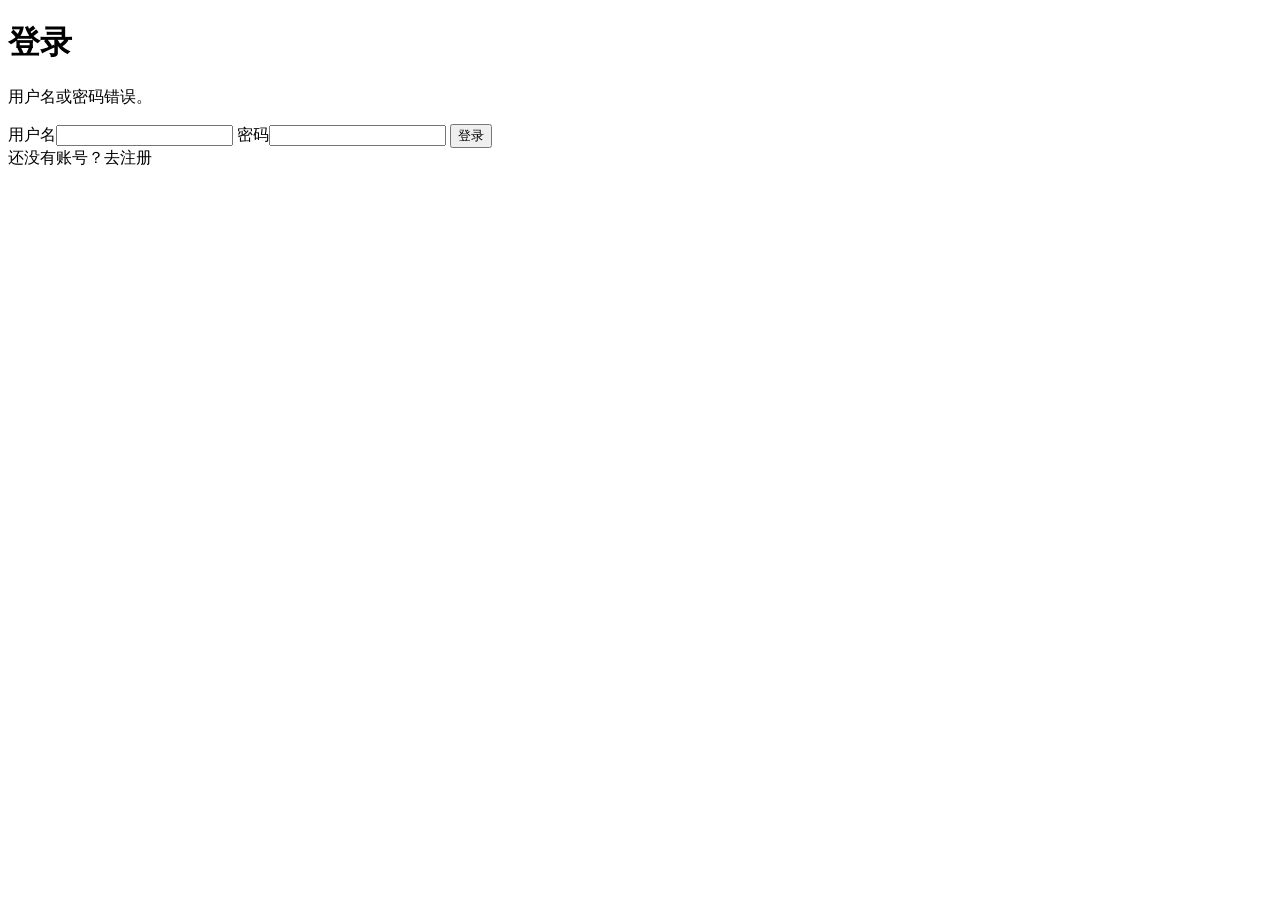
<file: src/main/resources/templates/login.html>
<!DOCTYPE html>
<html lang="zh-CN" xmlns:th="http://www.thymeleaf.org">
<head>
    <meta charset="UTF-8">
    <meta name="viewport" content="width=device-width, initial-scale=1.0">
    <title>登录</title>
    <link rel="stylesheet" th:href="@{/css/style.css}">
</head>
<body>
<div class="auth-shell">
    <div class="auth-card">
        <h1>登录</h1>
        <p class="muted" th:if="${param.error}">用户名或密码错误。</p>
        <p class="muted" th:if="${successMessage}" th:text="${successMessage}"></p>
        <form th:action="@{/login}" method="post" class="auth-form">
            <label>用户名<input type="text" name="username" required></label>
            <label>密码<input type="password" name="password" required></label>
            <button class="primary" type="submit">登录</button>
        </form>
        <a class="text-link" th:href="@{/register}">还没有账号？去注册</a>
    </div>
</div>
</body>
</html>
</file>
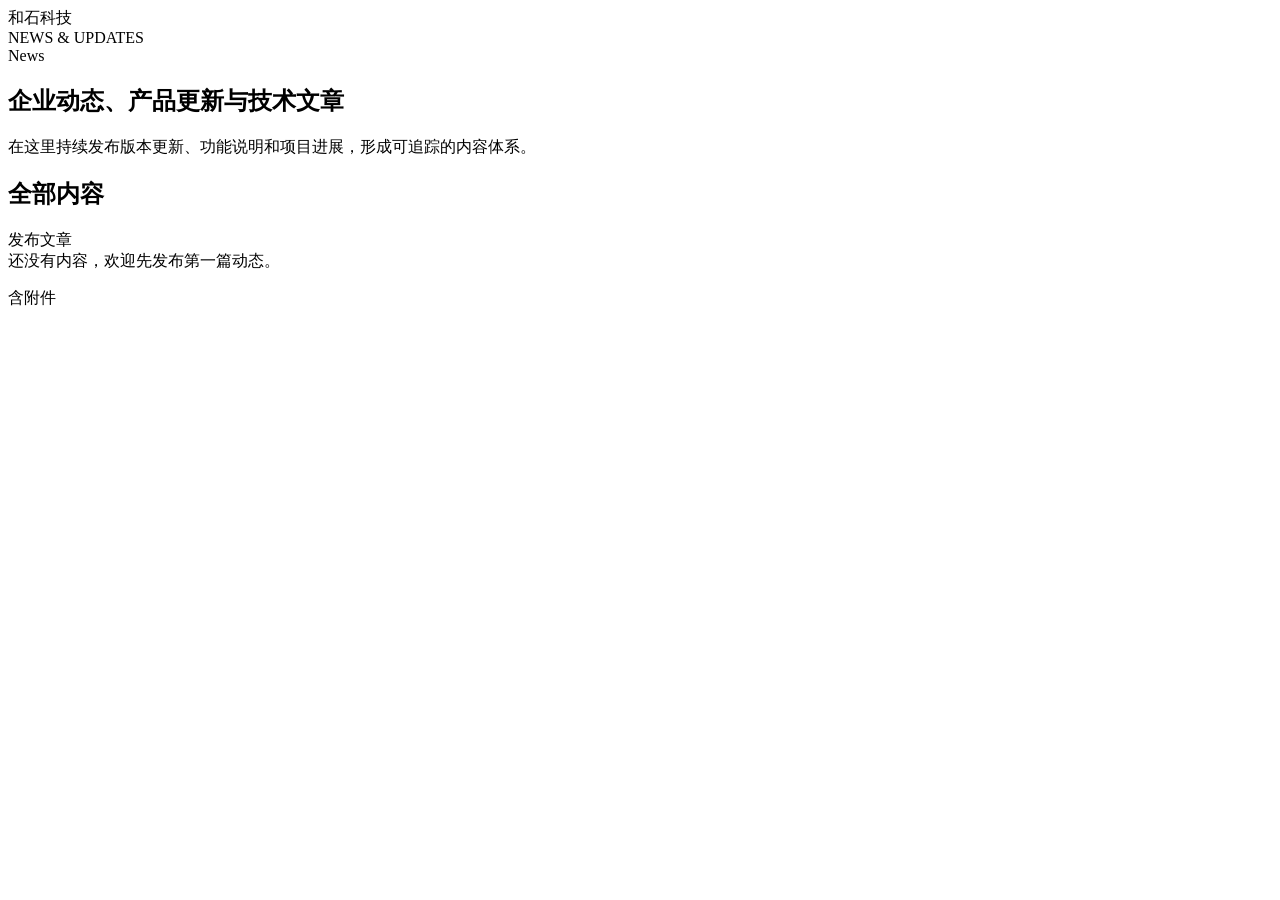
<file: src/main/resources/templates/news.html>
<!DOCTYPE html>
<html lang="zh-CN" xmlns:th="http://www.thymeleaf.org">
<head>
    <meta charset="UTF-8">
    <meta name="viewport" content="width=device-width, initial-scale=1.0">
    <title>新闻动态 - 和石科技</title>
    <link rel="stylesheet" th:href="@{/css/style.css}">
</head>
<body>
<div class="page-glow page-glow-one"></div>
<div class="page-glow page-glow-two"></div>
<div class="shell">
    <header class="nav">
        <div>
            <div class="brand">和石科技</div>
            <div class="brand-sub">NEWS & UPDATES</div>
        </div>
        <div class="nav-actions">
            <a th:each="m : ${navMenus}"
               th:href="${m.resolvedUrl}"
               th:attr="target=${m.openInNewWindow ? '_blank' : null},rel=${m.openInNewWindow ? 'noopener noreferrer' : null}"
               th:text="${m.menuName}"></a>
        </div>
    </header>

    <section class="page-hero">
        <div class="eyebrow">News</div>
        <h1 th:text="${currentPageConfig != null and currentPageConfig.heroTitle != null and !#strings.isEmpty(currentPageConfig.heroTitle) ? currentPageConfig.heroTitle : '企业动态、产品更新与技术文章'}">企业动态、产品更新与技术文章</h1>
        <p class="lead" th:text="${currentPageConfig != null and currentPageConfig.heroSubtitle != null and !#strings.isEmpty(currentPageConfig.heroSubtitle) ? currentPageConfig.heroSubtitle : '在这里持续发布版本更新、功能说明和项目进展，形成可追踪的内容体系。'}">在这里持续发布版本更新、功能说明和项目进展，形成可追踪的内容体系。</p>
    </section>

    <section class="card newsroom">
        <div class="section-head">
            <h2>全部内容</h2>
            <a class="secondary button-link" th:if="${canAccessArticleCreate}" th:href="@{/articles/new}">发布文章</a>
        </div>
        <div class="empty" th:if="${articles.isEmpty()}">还没有内容，欢迎先发布第一篇动态。</div>
        <div class="article-list" th:unless="${articles.isEmpty()}">
            <a class="article-item article-item-rich" th:each="article : ${articles}" th:href="@{'/articles/' + ${article.id}}">
                <div class="article-top">
                    <strong th:text="${article.title}"></strong>
                    <span th:text="${#temporals.format(article.createdAt, 'yyyy-MM-dd HH:mm')}"></span>
                </div>
                <p th:text="${#strings.abbreviate(article.content, 180)}"></p>
                <div class="article-meta">
                    <span th:text="${article.author.displayName}"></span>
                    <span th:if="${article.attachmentPath != null}">含附件</span>
                </div>
            </a>
        </div>
    </section>
</div>
</body>
</html>
</file>
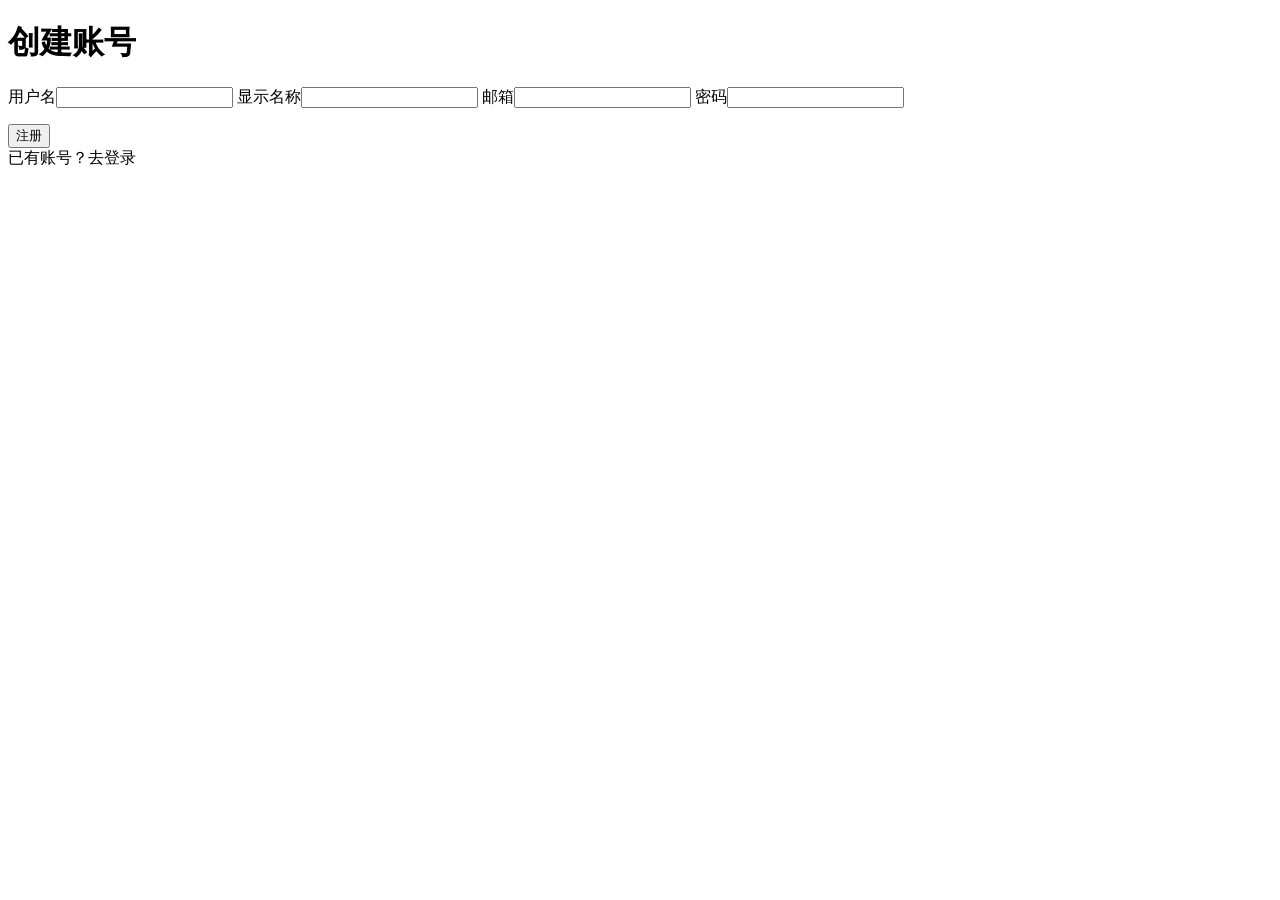
<file: src/main/resources/templates/register.html>
<!DOCTYPE html>
<html lang="zh-CN" xmlns:th="http://www.thymeleaf.org">
<head>
    <meta charset="UTF-8">
    <meta name="viewport" content="width=device-width, initial-scale=1.0">
    <title>注册</title>
    <link rel="stylesheet" th:href="@{/css/style.css}">
</head>
<body>
<div class="auth-shell">
    <div class="auth-card">
        <h1>创建账号</h1>
        <form th:action="@{/register}" th:object="${registerForm}" method="post" class="auth-form">
            <label>用户名<input type="text" th:field="*{username}" required></label>
            <label>显示名称<input type="text" th:field="*{displayName}" required></label>
            <label>邮箱<input type="email" th:field="*{email}" required></label>
            <label>密码<input type="password" th:field="*{password}" required></label>
            <div class="error" th:if="${#fields.hasAnyErrors()}">
                <p th:each="err : ${#fields.errors('*')}" th:text="${err}"></p>
            </div>
            <button class="primary" type="submit">注册</button>
        </form>
        <a class="text-link" th:href="@{/login}">已有账号？去登录</a>
    </div>
</div>
</body>
</html>
</file>
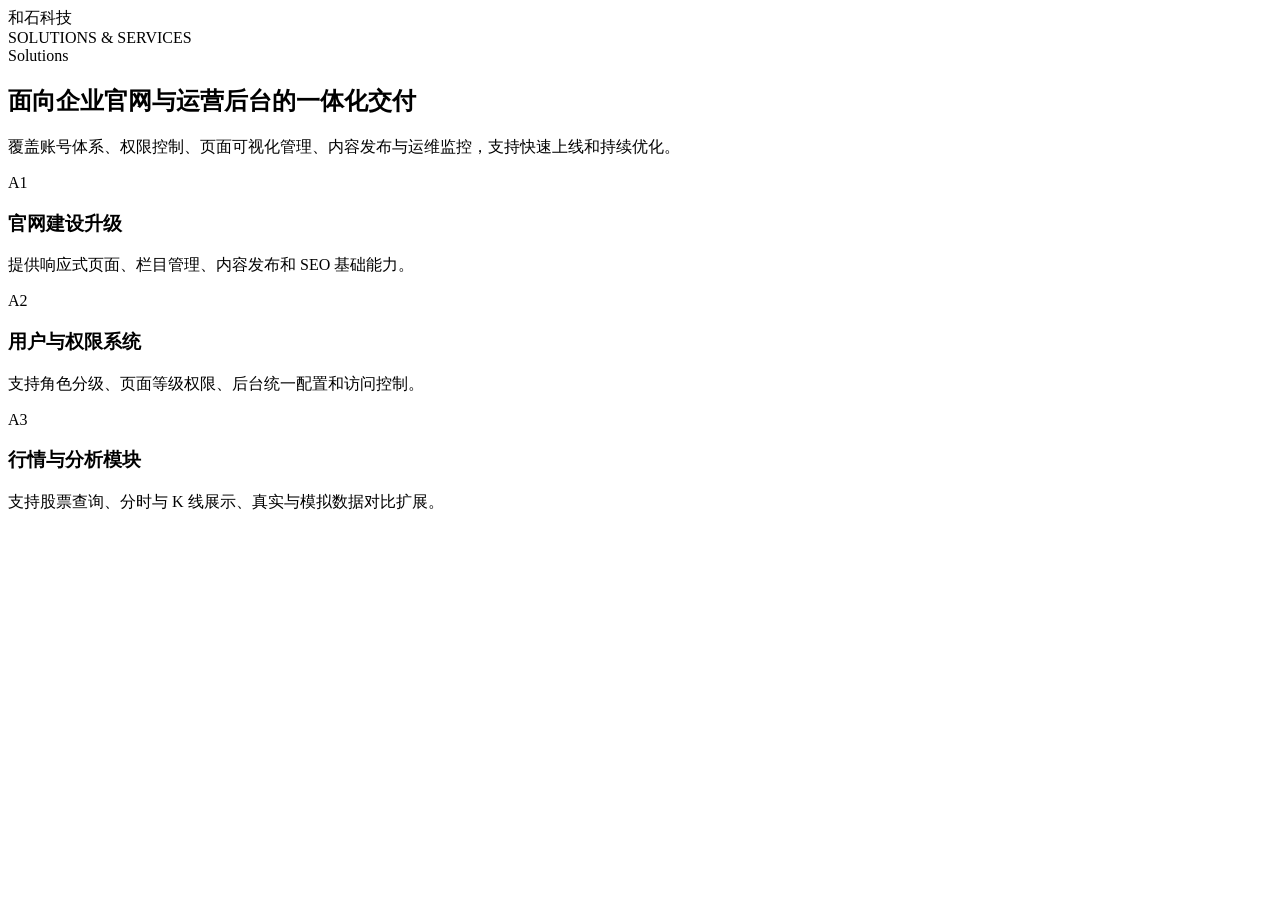
<file: src/main/resources/templates/solutions.html>
<!DOCTYPE html>
<html lang="zh-CN" xmlns:th="http://www.thymeleaf.org">
<head>
    <meta charset="UTF-8">
    <meta name="viewport" content="width=device-width, initial-scale=1.0">
    <title>解决方案 - 和石科技</title>
    <link rel="stylesheet" th:href="@{/css/style.css}">
</head>
<body>
<div class="page-glow page-glow-one"></div>
<div class="page-glow page-glow-two"></div>
<div class="shell">
    <header class="nav">
        <div>
            <div class="brand">和石科技</div>
            <div class="brand-sub">SOLUTIONS & SERVICES</div>
        </div>
        <div class="nav-actions">
            <a th:each="m : ${navMenus}"
               th:href="${m.resolvedUrl}"
               th:attr="target=${m.openInNewWindow ? '_blank' : null},rel=${m.openInNewWindow ? 'noopener noreferrer' : null}"
               th:text="${m.menuName}"></a>
        </div>
    </header>

    <section class="page-hero">
        <div class="eyebrow">Solutions</div>
        <h1 th:text="${currentPageConfig != null and currentPageConfig.heroTitle != null and !#strings.isEmpty(currentPageConfig.heroTitle) ? currentPageConfig.heroTitle : '面向企业官网与运营后台的一体化交付'}">面向企业官网与运营后台的一体化交付</h1>
        <p class="lead" th:text="${currentPageConfig != null and currentPageConfig.heroSubtitle != null and !#strings.isEmpty(currentPageConfig.heroSubtitle) ? currentPageConfig.heroSubtitle : '覆盖账号体系、权限控制、页面可视化管理、内容发布与运维监控，支持快速上线和持续优化。'}">覆盖账号体系、权限控制、页面可视化管理、内容发布与运维监控，支持快速上线和持续优化。</p>
    </section>

    <section class="grid three">
        <article class="card feature-card">
            <span class="card-index">A1</span>
            <h3>官网建设升级</h3>
            <p>提供响应式页面、栏目管理、内容发布和 SEO 基础能力。</p>
        </article>
        <article class="card feature-card">
            <span class="card-index">A2</span>
            <h3>用户与权限系统</h3>
            <p>支持角色分级、页面等级权限、后台统一配置和访问控制。</p>
        </article>
        <article class="card feature-card">
            <span class="card-index">A3</span>
            <h3>行情与分析模块</h3>
            <p>支持股票查询、分时与 K 线展示、真实与模拟数据对比扩展。</p>
        </article>
    </section>
</div>
</body>
</html>
</file>
